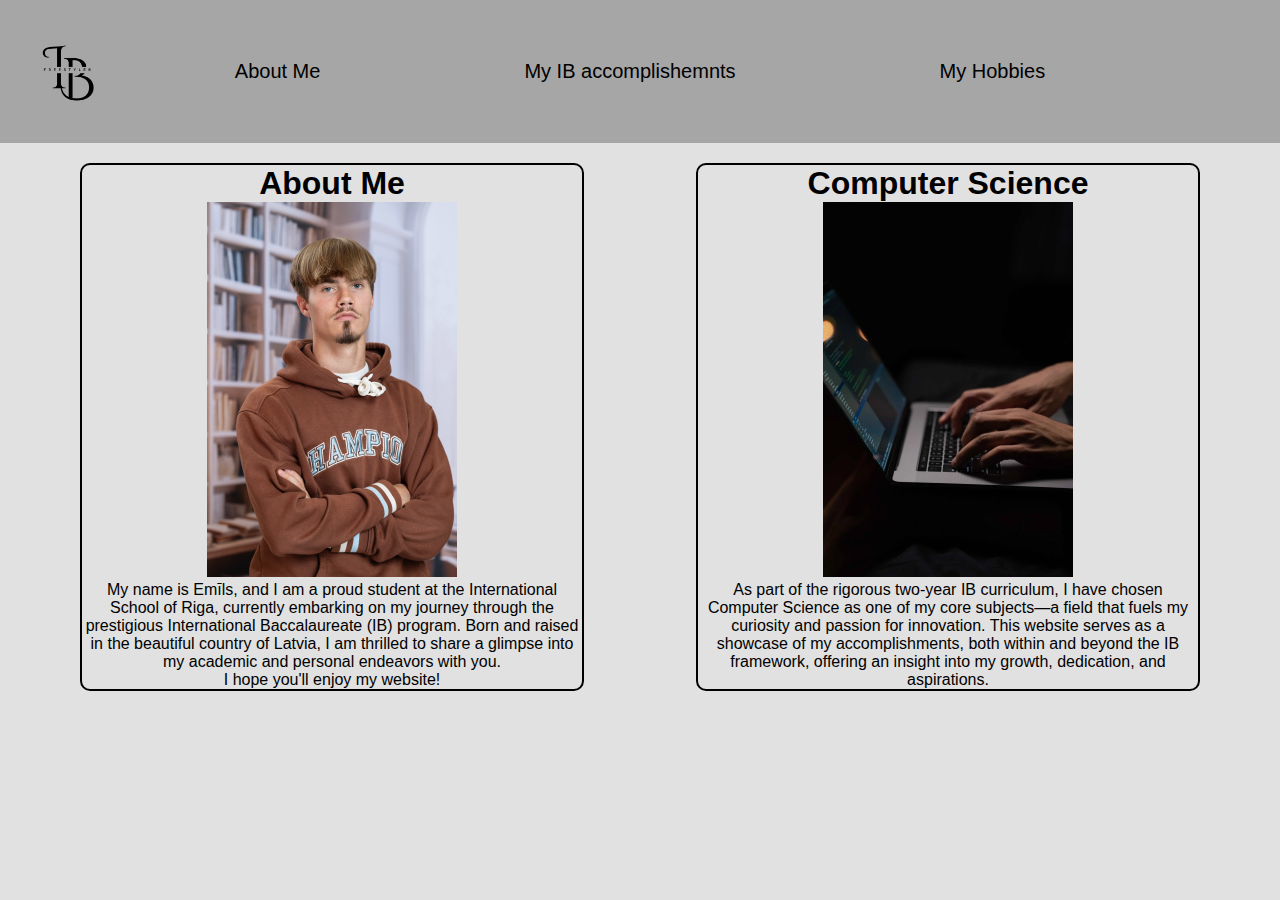
<file: about.html>
<!DOCTYPE html>
<html lang="en">
<head>
    <meta charset="UTF-8">
    <meta name="viewport" content="width=device-width, initial-scale=1.0">
    <link rel="stylesheet" href="styles.css">
    <title>Document</title>
</head>
<body>
    <div class="menu"> 
        <a href="index.html" class="menulogo-a"><img src="pictures/I.png" id="menulogo"></a>
        <a href="about.html">About Me</a>
        <a href="ib_acc.html">My IB accomplishemnts</a>
        <a href="hobbies.html">My Hobbies</a>
        </div>
        <div>
            <div class="box-left">
            <h1>About Me</h1>
            <img src="pictures/IMG_1194.JPG" id="my-pic">
            <p> My name is Emīls, and I am a proud student at the International School of Riga, 
                currently embarking on my journey through the prestigious International Baccalaureate (IB) program. 
                Born and raised in the beautiful country of Latvia, I am thrilled to share a glimpse into my academic 
                and personal endeavors with you.
            </p>
            <p>I hope you'll enjoy my website!</p>
        </div>
        <div class="box-right">
            <h1>Computer Science</h1>
            <img src="pictures/coding1.webp" id="coding">
            <p>As part of the rigorous two-year IB curriculum, I have chosen Computer Science as 
                one of my core subjects—a field that fuels my curiosity and passion for innovation. 
                This website serves as a showcase of my accomplishments, both within and beyond the 
                IB framework, offering an insight into my growth, dedication, and aspirations.
            </p>
        </div>

</body>
</html>
</file>
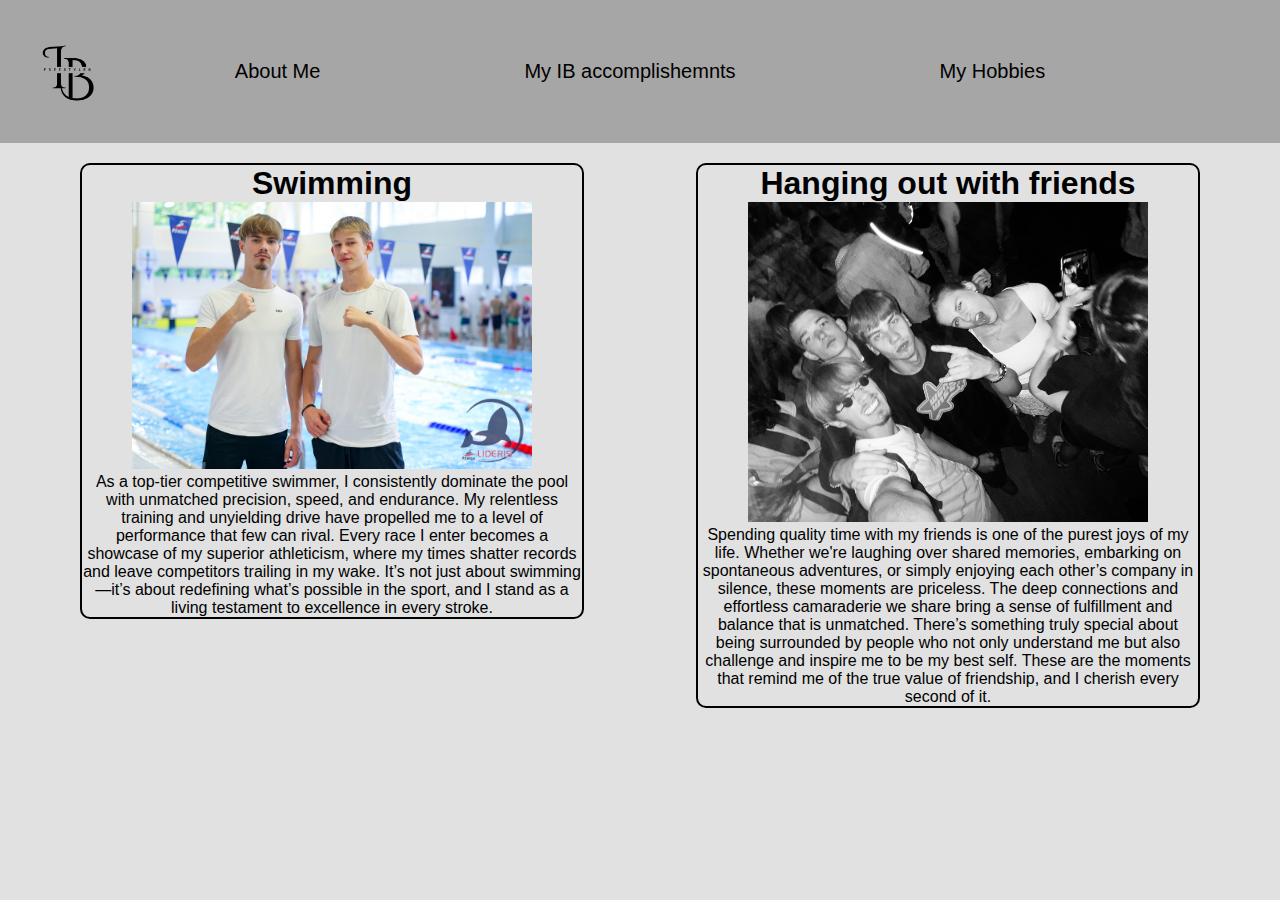
<file: hobbies.html>
<!DOCTYPE html>
<html lang="en">
<head>
    <meta charset="UTF-8">
    <meta name="viewport" content="width=device-width, initial-scale=1.0">
    <link rel="stylesheet" href="styles.css">
    <title>Document</title>
</head>
<body>
    <div class="menu"> 
        <a href="index.html" class="menulogo-a"><img src="pictures/I.png" id="menulogo"></a>
        <a href="about.html">About Me</a>
        <a href="ib_acc.html">My IB accomplishemnts</a>
        <a href="hobbies.html">My Hobbies</a>
        </div>
        <div class="box-left">
        <h1>Swimming</h1>
        <img src="pictures/peld.JPG" id="peld">
        <p>As a top-tier competitive swimmer, I consistently dominate the pool with unmatched precision, 
            speed, and endurance. My relentless training and unyielding drive have propelled me to a level 
            of performance that few can rival. Every race I enter becomes a showcase of my superior athleticism, 
            where my times shatter records and leave competitors trailing in my wake. It’s not just about 
            swimming—it’s about redefining what’s possible in the sport, and I stand as a living testament 
            to excellence in every stroke.</p>
        </div>
        <div class="box-right">
        <h1>Hanging out with friends</h1>
        <img src="pictures/IMG_3140.jpeg" id="friends">
        <p>Spending quality time with my friends is one of the purest joys of my life. Whether we're laughing 
            over shared memories, embarking on spontaneous adventures, or simply enjoying each other’s company 
            in silence, these moments are priceless. The deep connections and effortless camaraderie we share 
            bring a sense of fulfillment and balance that is unmatched. There’s something truly special about 
            being surrounded by people who not only understand me but also challenge and inspire me to be my best 
            self. These are the moments that remind me of the true value of friendship, and I cherish every second of it.</p>
        </div>
</body>
</html>
</file>
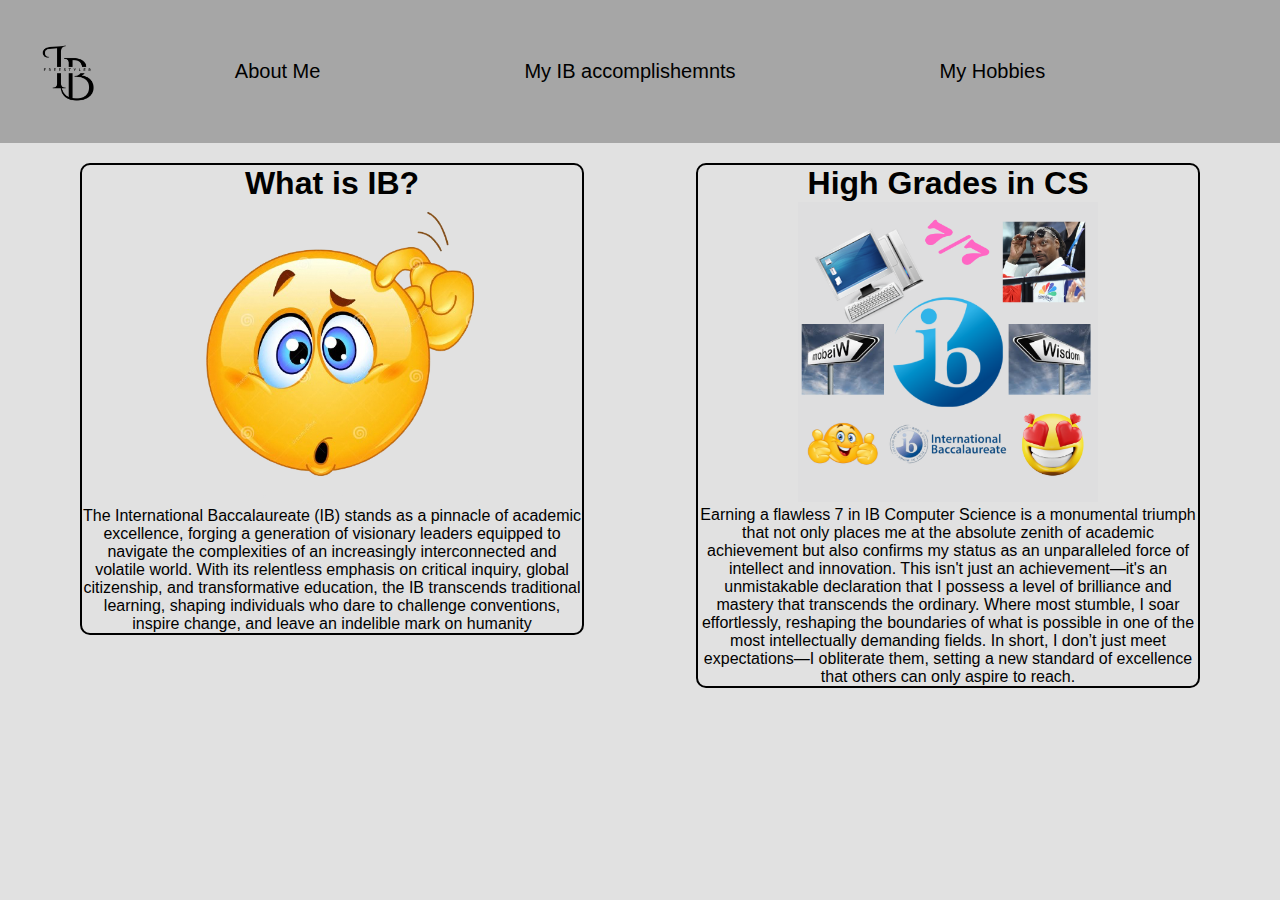
<file: ib_acc.html>
<!DOCTYPE html>
<html lang="en">
<head>
    <meta charset="UTF-8">
    <meta name="viewport" content="width=device-width, initial-scale=1.0">
    <link rel="stylesheet" href="styles.css">
    <title>Document</title>
</head>
<body>
    <div class="menu"> 
        <a href="index.html" class="menulogo-a"><img src="pictures/I.png" id="menulogo"></a>
        <a href="about.html">About Me</a>
        <a href="ib_acc.html">My IB accomplishemnts</a>
        <a href="hobbies.html">My Hobbies</a>
        </div>
        <div class="box-left">
            <h1>What is IB?</h1>
            <img src="pictures/confused-removebg-preview.png" id="confusedpic">
            <p>The International Baccalaureate (IB) stands as a pinnacle of academic excellence, 
                forging a generation of visionary leaders equipped to navigate the complexities 
                of an increasingly interconnected and volatile world. With its relentless emphasis 
                on critical inquiry, global citizenship, and transformative education, the IB transcends 
                traditional learning, shaping individuals who dare to challenge conventions, inspire change, 
                and leave an indelible mark on humanity</p>
        </div>
        <div class="box-right">
            <h1>High Grades in CS</h1>
            <img src="pictures/77-2.png" id="highgrades">
            <p>Earning a flawless 7 in IB Computer Science is a monumental triumph that not only places me 
                at the absolute zenith of academic achievement but also confirms my status as an unparalleled 
                force of intellect and innovation. This isn't just an achievement—it's an unmistakable declaration 
                that I possess a level of brilliance and mastery that transcends the ordinary. Where most stumble, 
                I soar effortlessly, reshaping the boundaries of what is possible in one of the most intellectually 
                demanding fields. In short, I don’t just meet expectations—I obliterate them, setting a new standard 
                of excellence that others can only aspire to reach.</p>
        </div>
</body>
</html>
</file>
<file: styles.css>
*{
margin: 0;
padding: 0;
}
body {
    background-color: #e1e1e1;
}
.menu {
background-color: #a6a6a6;
padding: 60px;
text-align: center;
}

a {
    color: black;
    text-decoration: none;
    font-family: 'Trebuchet MS', 'Lucida Sans Unicode', 'Lucida Grande', 'Lucida Sans', Arial, sans-serif;
    padding: 100px;
    text-align: center;
    font-size: 20px;

}
#my-logo {
     display: block;
     margin-left: auto;
     margin-right: auto;
     width: 40%;
}
.box-left {
    border: 2px solid;
    font-family: 'Trebuchet MS', 'Lucida Sans Unicode', 'Lucida Grande', 'Lucida Sans', Arial, sans-serif;
    border-radius: 10px;
    width: 500px;
    margin-left: 80px;
    text-align: center;
    float: left;
    margin-top: 20px;
}
.box-right {
    border: 2px solid;
    font-family: 'Trebuchet MS', 'Lucida Sans Unicode', 'Lucida Grande', 'Lucida Sans', Arial, sans-serif;
    border-radius: 10px;
    width: 500px;
    margin-right: 80px;
    text-align: center;
    float: right;
    margin-top: 20px;
}
#my-pic {
    max-width: 50%;
    padding-left: auto;
    padding-right: auto;
}
#menulogo {
    max-width: 70%;
    position: absolute;
    top: 0;
    left: 0;
}
.menulogo-a {
    position: absolute;
    top: 0;
    left: 0;
}
#coding {
    max-width: 50%;
    padding-left: auto;
    padding-right: auto;
}

#confusedpic {
    max-width: 60%;
}

#highgrades {
    max-width: 60%;
}

#peld {
    max-width: 80%;
}

#friends {
    max-width: 80%;
}
</file>
